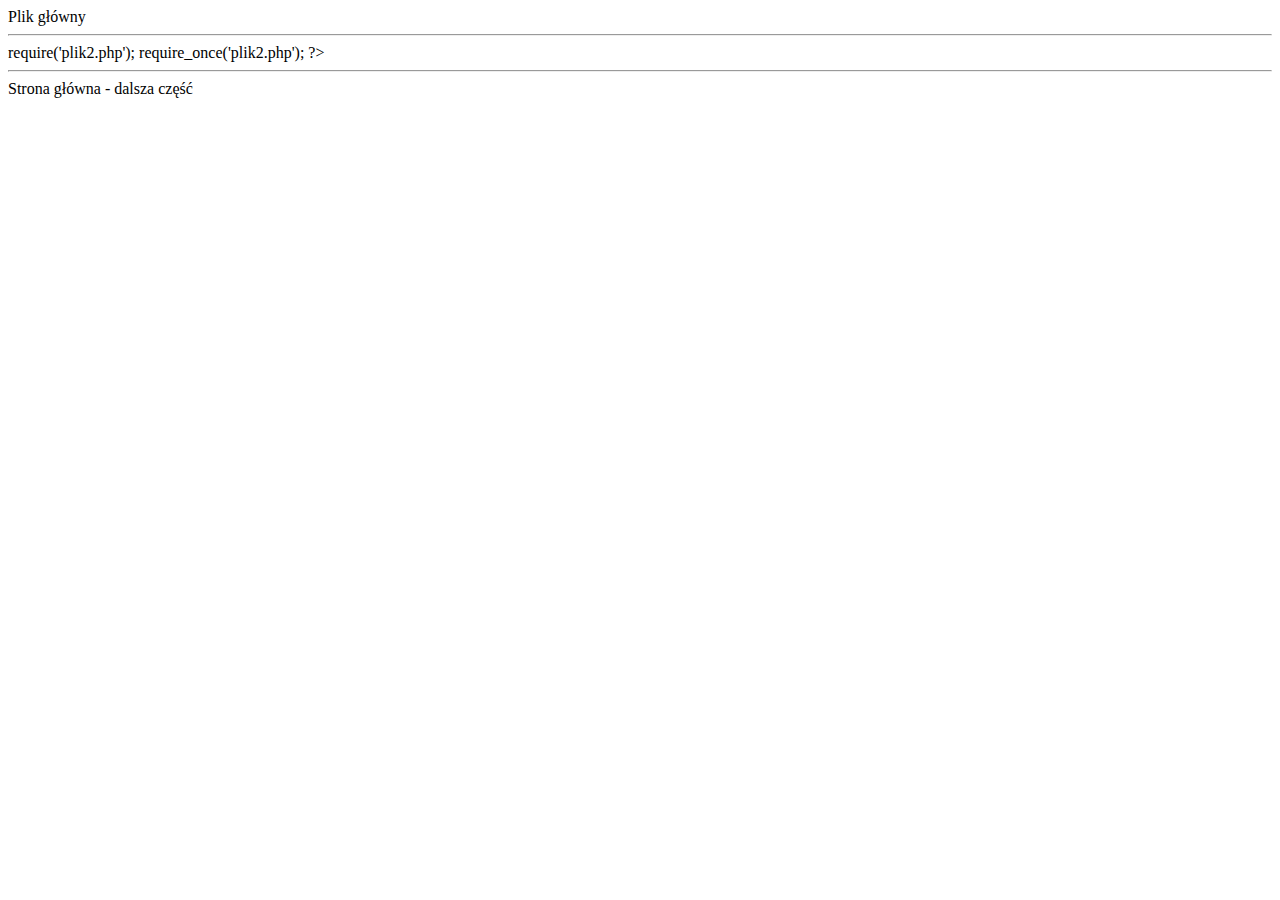
<file: dolaczania_pliku.html>
<!DOCTYPE HTML>
<html>
    <head>
        <meta charset="utf-8">
    </head>
    <body>
        Plik główny<hr>
        <?php
            <!--include('plik1.php');
            include_once'plik1.php');-->
            require('plik2.php');
            require_once('plik2.php');
        ?>
        <hr>Strona główna - dalsza część
    </body>
</html>
</file>
